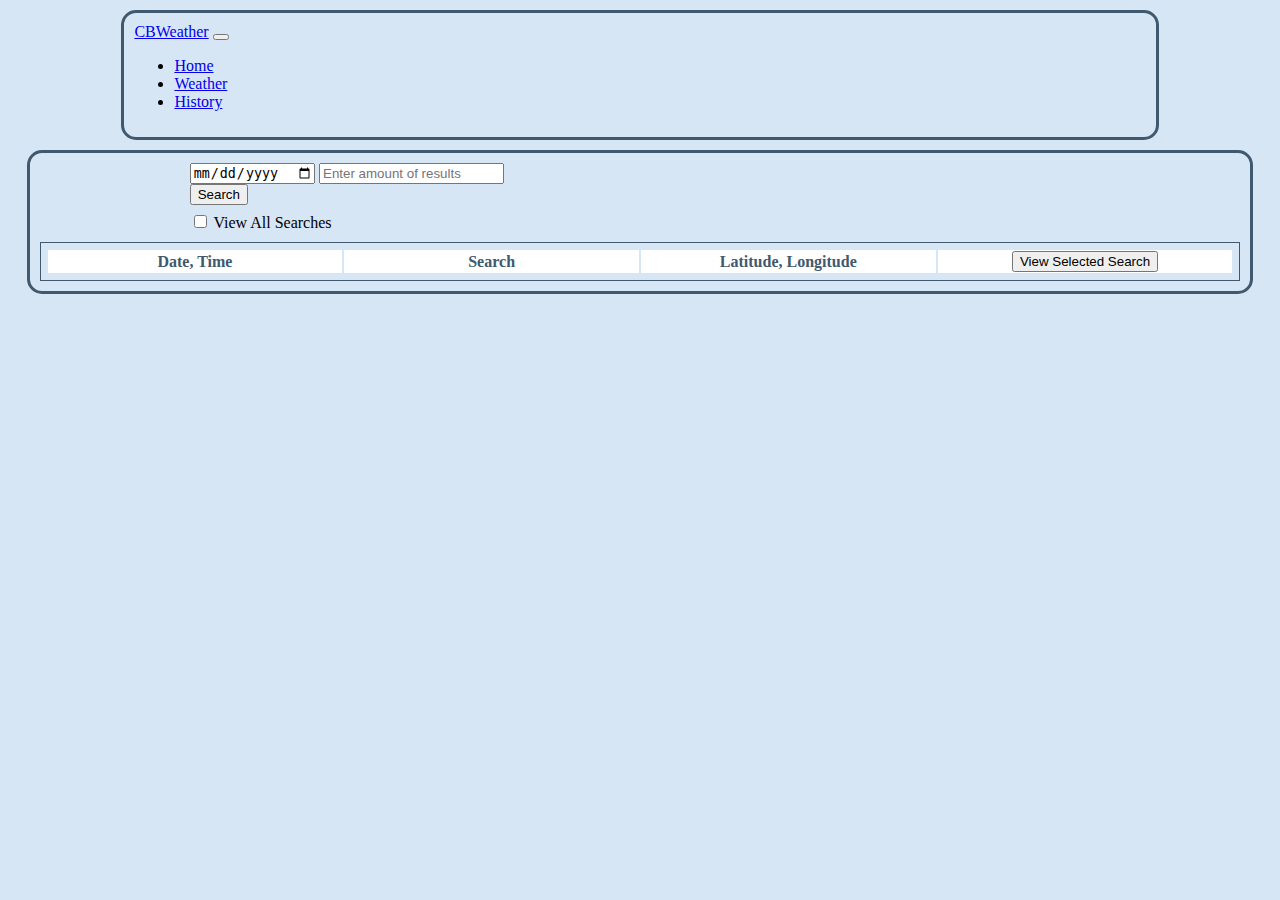
<file: history (1).html>
<!doctype html>
<html lang="en">
  <head>
    <meta charset="utf-8">
    <meta name="viewport" content="width=device-width, initial-scale=1">
    <title>CBWeather</title>
    <link href="https://cdn.jsdelivr.net/npm/bootstrap@5.2.2/dist/css/bootstrap.min.css" rel="stylesheet" integrity="sha384-Zenh87qX5JnK2Jl0vWa8Ck2rdkQ2Bzep5IDxbcnCeuOxjzrPF/et3URy9Bv1WTRi" crossorigin="anonymous">
  	
    <script src="https://code.jquery.com/jquery-3.6.0.min.js" integrity="sha256-/xUj+3OJU5yExlq6GSYGSHk7tPXikynS7ogEvDej/m4=" crossorigin="anonymous"></script>

        <script src ="home.js"></script> 
	<link rel="stylesheet" href="mystyle.css">


  </head>
  <body>

	<div id="nav-placeholder">
        </div>

	<div class="container" id="historyBody">
		<div class="row" id="historySearch">
			<div class="col-sm-9">
                   		<input type="date" class="form-control" id="historyCalendar">
                		<input type="number" class="form-control" id="limitSearch"  placeholder="Enter amount of results">
			</div>
                	<div class="col-sm-3">
                		<button type="button" id="historySearchButton" class="btn btn-outline-secondary">Search</button>
				<br><input type="checkbox" id="checkAll" name="allSearches" value="all">
				<label id="checkAllLabel"  for="checkAll">View All Searches</label>
                	</div>
		</div>
		<div class="table" id="historyResults">
			<table id="historyTable">
				<thead id="historyTableHeader">
					<tr>
						<th>Date, Time</th>
						<th>Search</th>
						<th>Latitude, Longitude</th>
						<th><button type="button" id="viewSearch" class="btn btn-outline-secondary">View Selected Search</button></th>
					</tr>
				</thead>
				<tbody></tbody>
			</table>
		</div>
	</div>


	<div class="container" id="weatherBodyHistory">

                <div class="row">
                        <div class="col-sm-6" id="leftHistory">
                                <div class="innerRow" id="locationNameHistory"></div>
                                <div class="innerRow" id="forecastDateHistory"></div>
                                <div class="innerRow" id="locationInfoHistory">
                                </div>
                        </div>
                        <div class="col-sm-6" id="rightHistory">
                                <div class="table" id="forecastHistory">
                                        <table id="myTableHistory">
                                                <thead id="tableHeaderHistory">
                                                        <tr>
<th>Date</th>
                                                                <th>High</th>
                                                                <th>Low</th>
                                                                <th>Forecast</th>
                                                                <th>Visibility</th>
                                                                <th>Humidity</th>
                                                        </tr>
                                                </thead>
                                                <tbody>
                                                </tbody>
                                </div>
                        </div>
                </div>
        </div>



    <script src="https://cdn.jsdelivr.net/npm/bootstrap@5.2.2/dist/js/bootstrap.bundle.min.js" integrity="sha384-OERcA2EqjJCMA+/3y+gxIOqMEjwtxJY7qPCqsdltbNJuaOe923+mo//f6V8Qbsw3" crossorigin="anonymous"></script>
  </body>
</html>
</file>
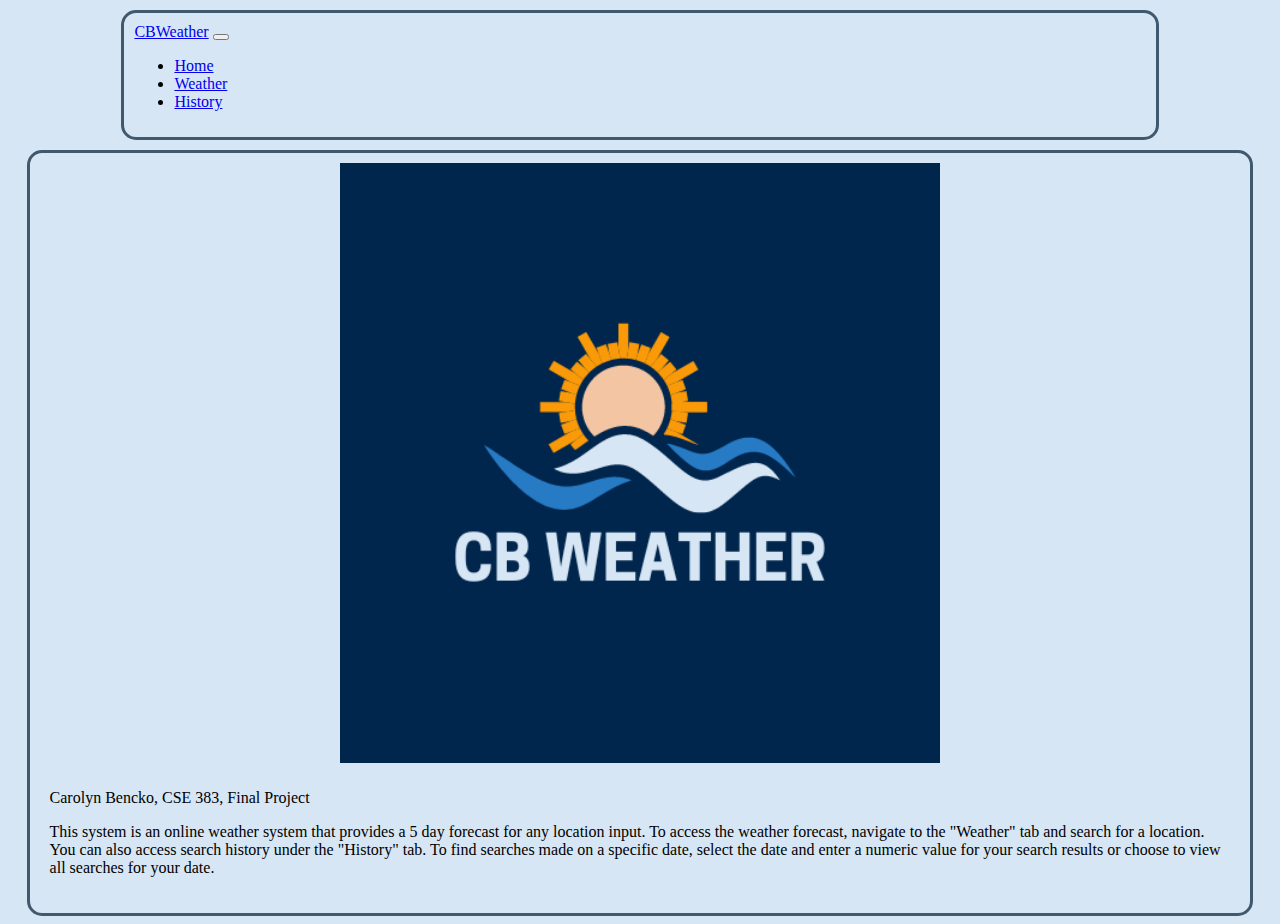
<file: home (1).html>
<!doctype html>
<html lang="en">
  <head>
    <meta charset="utf-8">
    <meta name="viewport" content="width=device-width, initial-scale=1">
    <title>CBWeather</title>
	<link href="https://cdn.jsdelivr.net/npm/bootstrap@5.2.2/dist/css/bootstrap.min.css" rel="stylesheet" integrity="sha384-Zenh87qX5JnK2Jl0vWa8Ck2rdkQ2Bzep5IDxbcnCeuOxjzrPF/et3URy9Bv1WTRi" crossorigin="anonymous">
  
	<script src="https://code.jquery.com/jquery-3.6.0.min.js" integrity="sha256-/xUj+3OJU5yExlq6GSYGSHk7tPXikynS7ogEvDej/m4=" crossorigin="anonymous"></script>

	<script src ="home.js"></script>
	<link rel="stylesheet" href="mystyle.css">
  </head>
  <body>
	<div id="nav-placeholder">
	</div>

	<div class="container" id="homeBody">
		<div class="row">
			<div class="col-sm-4" id="homePhoto">
				<img src="CBWeatherLogo.png" id="imageLogo"  alt="myLogo" >
			</div>
			<div class="col-sm-8" id="homeInfo"> 
				<p> Carolyn Bencko, CSE 383, Final Project </p> 
				<p> This system is an online weather system that provides a 5 day forecast for any location input. To access the weather forecast, navigate to the "Weather" tab and search for a location. You can also access search history under the "History" tab. To find searches made on a specific date, select the date and enter a numeric value for your search results or choose to view all searches for your date. </p>
			</div>
		</div>
	</div>




    <script src="https://cdn.jsdelivr.net/npm/bootstrap@5.2.2/dist/js/bootstrap.bundle.min.js" integrity="sha384-OERcA2EqjJCMA+/3y+gxIOqMEjwtxJY7qPCqsdltbNJuaOe923+mo//f6V8Qbsw3" crossorigin="anonymous"></script>
  </body>
</html>
</file>
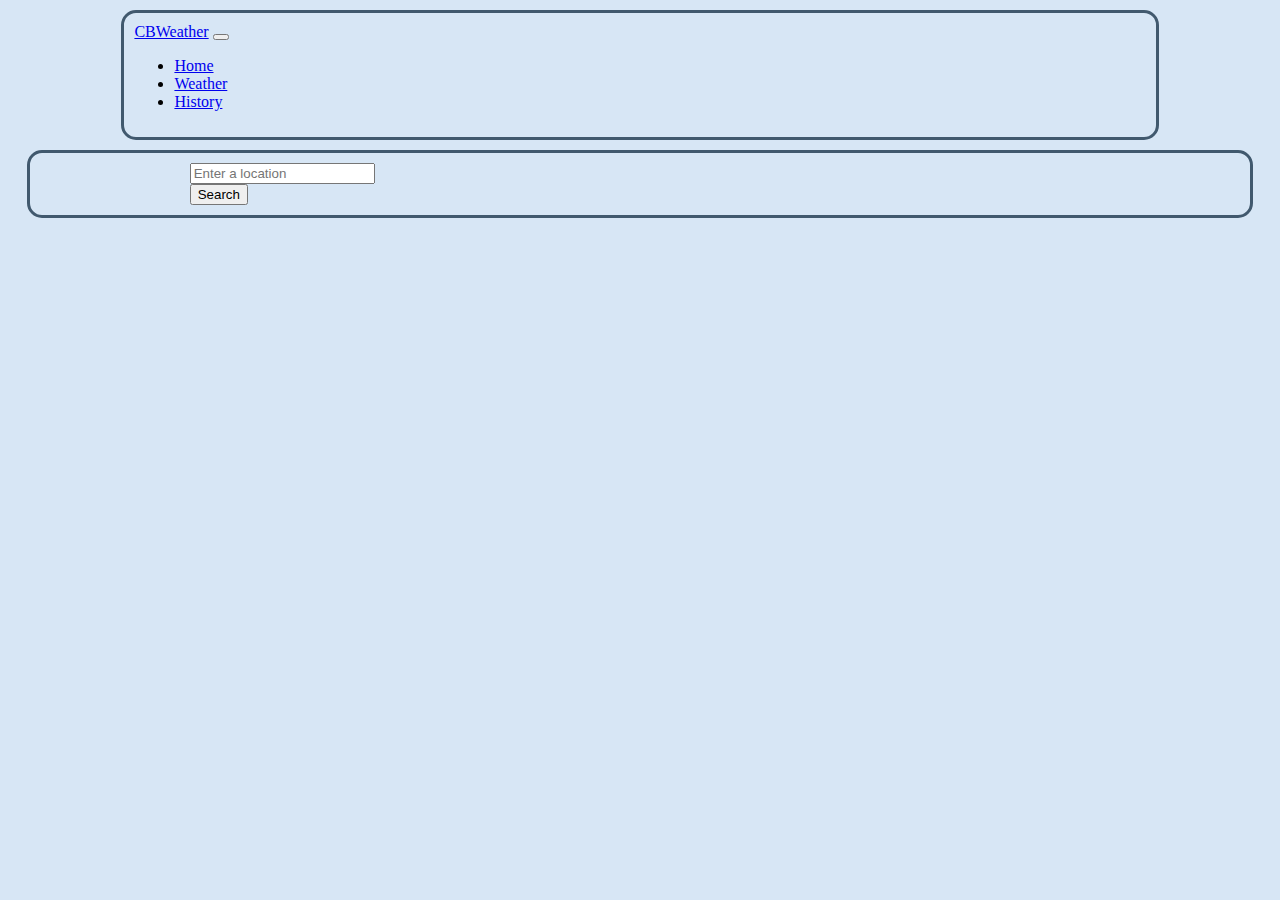
<file: weather (1).html>
<!doctype html>
<html lang="en">
  <head>
    <meta charset="utf-8">
    <meta name="viewport" content="width=device-width, initial-scale=1">
    <title>CBWeather</title>
	<link href="https://cdn.jsdelivr.net/npm/bootstrap@5.2.2/dist/css/bootstrap.min.css" rel="stylesheet" integrity="sha384-Zenh87qX5JnK2Jl0vWa8Ck2rdkQ2Bzep5IDxbcnCeuOxjzrPF/et3URy9Bv1WTRi" crossorigin="anonymous">
  
	<script src="https://code.jquery.com/jquery-3.6.0.min.js" integrity="sha256-/xUj+3OJU5yExlq6GSYGSHk7tPXikynS7ogEvDej/m4=" crossorigin="anonymous"></script>

        <script src ="home.js"></script>
	<link rel="stylesheet" href="mystyle.css">

  </head>
  <body>

	  <div id="nav-placeholder">
	</div>
	
	<div class="container" id="weatherBody">
		<div class="row" id="searchBarRow">
			<div class="col-sm-10">
				<input type="text" class="form-control" id="searchBar"  placeholder="Enter a location">
			</div>
			<div class="col-sm-2">
				<button type="button" id="searchButton" class="btn btn-outline-secondary">Search</button>
		
			</div>
		</div>
		<div class="row">
			<div class="col-sm-6" id="leftBox">
				<div class="innerRow" id="locationName"></div>
				<div class="innerRow" id="forecastDate"></div>
				<div class="innerRow" id="locationInfo">
				</div>
			</div>
			<div class="col-sm-6" id="rightBox">
				<div class="table" id="forecast">
					<table id="myTable">
						<thead id="tableHeader">
							<tr>
                                                                <th>Date</th>
                                                                <th>High</th>
                                                                <th>Low</th>
                                                                <th>Forecast</th>
                                                                <th>Visibility</th>
                                                                <th>Humidity</th>
							</tr>
						</thead>
						<tbody>
						</tbody>
				</div>
			</div>
		</div>	
	</div>





    <script src="https://cdn.jsdelivr.net/npm/bootstrap@5.2.2/dist/js/bootstrap.bundle.min.js" integrity="sha384-OERcA2EqjJCMA+/3y+gxIOqMEjwtxJY7qPCqsdltbNJuaOe923+mo//f6V8Qbsw3" crossorigin="anonymous"></script>
  </body>
</html>
</file>
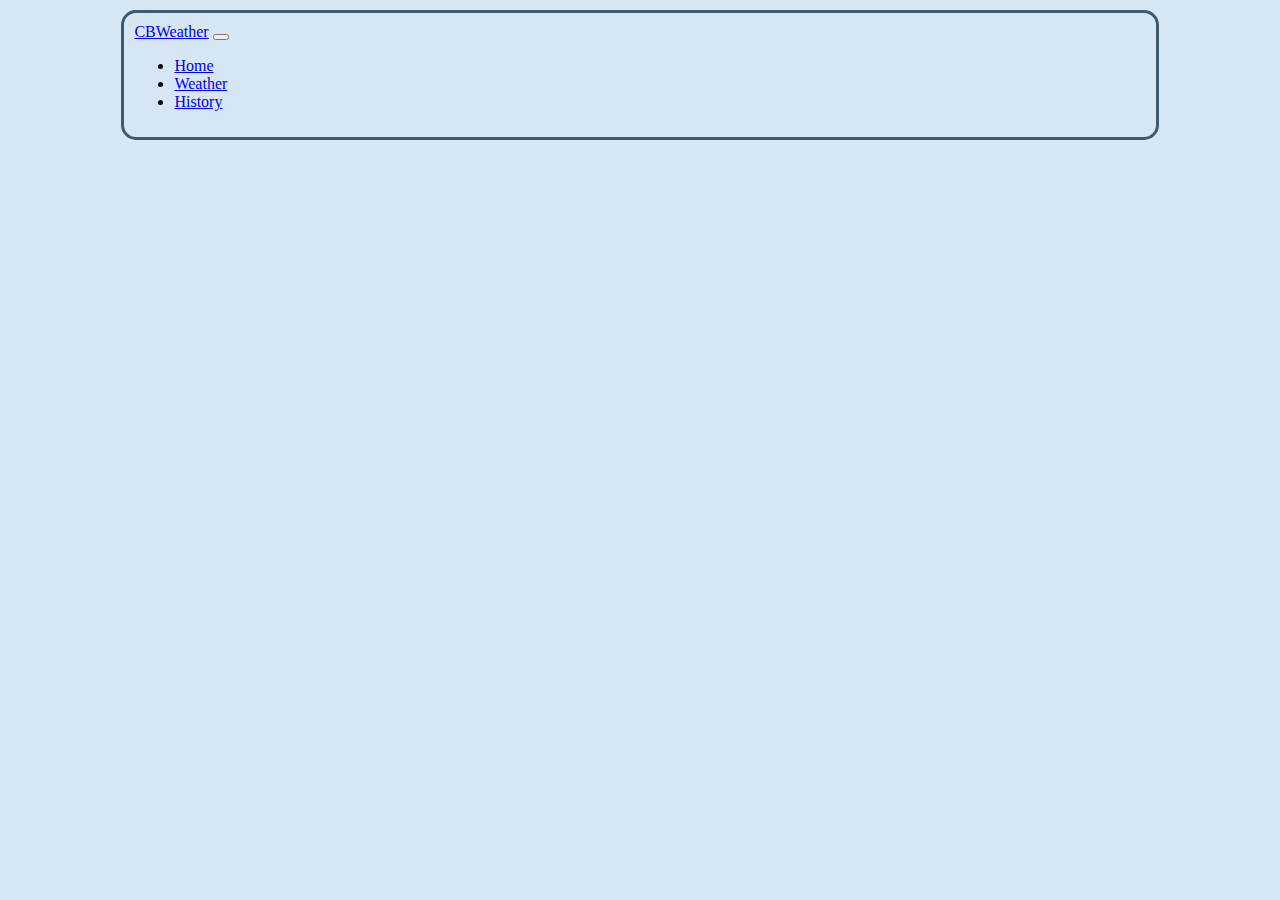
<file: weatherHistory.html>
<!doctype html>
<html lang="en">
  <head>
    <meta charset="utf-8">
    <meta name="viewport" content="width=device-width, initial-scale=1">
    <title>CBWeather</title>
        <link href="https://cdn.jsdelivr.net/npm/bootstrap@5.2.2/dist/css/bootstrap.min.css" rel="stylesheet" integrity="sha384-Zenh87qX5JnK2Jl0vWa8Ck2rdkQ2Bzep5IDxbcnCeuOxjzrPF/et3URy9Bv1WTRi" crossorigin="anonymous">
  
        <script src="https://code.jquery.com/jquery-3.6.0.min.js" integrity="sha256-/xUj+3OJU5yExlq6GSYGSHk7tPXikynS7ogEvDej/m4=" crossorigin="anonymous"></script>

        <script src ="home.js"></script>
        <link rel="stylesheet" href="mystyle.css">

  </head>
  <body>

          <div id="nav-placeholder">
        </div>

        <div class="container" id="weatherBodyHistory">

                <div class="row">
                        <div class="col-sm-6" id="leftHistory">
                                <div class="innerRow" id="locationNameHistory"></div>
                                <div class="innerRow" id="forecastDateHistory"></div>
                                <div class="innerRow" id="locationInfoHistory">
                                </div>
                        </div>
                        <div class="col-sm-6" id="rightHistory">
                                <div class="table" id="forecastHistory">
                                        <table id="myTableHistory">
                                                <thead id="tableHeaderHistory">
                                                        <tr>
<th>Date</th>
                                                                <th>High</th>
                                                                <th>Low</th>
                                                                <th>Forecast</th>
                                                                <th>Visibility</th>
                                                                <th>Humidity</th>
                                                        </tr>
                                                </thead>
                                                <tbody>
                                                </tbody>
                                </div>
                        </div>
                </div>
        </div>





    <script src="https://cdn.jsdelivr.net/npm/bootstrap@5.2.2/dist/js/bootstrap.bundle.min.js" integrity="sha384-OERcA2EqjJCMA+/3y+gxIOqMEjwtxJY7qPCqsdltbNJuaOe923+mo//f6V8Qbsw3" crossorigin="anonymous"></script>
  </body>
</html>
</file>
<file: mystyle.css>
:root{
	--blue1:#d7e6f5;
	--blueDark:#41596e;
}
body{
	background-color: var(--blue1);
	font-family: "Geneva";
}

.navbar{
	margin:auto;
        width: 80%;
        margin-top: 10px;
        border: 3px solid var(--blueDark);
        border-radius: 15px;
	padding: 10px;
	font-family: "Geneva";
}

#weatherBody{
	margin: auto;
	width: 95%;
	margin-top: 10px;
	border: 3px solid var(--blueDark);
	border-radius: 15px;
	padding: 10px;
}
#homeBody{
        margin:auto;
        width:95%;
        margin-top: 10px;
        border: 3px solid var(--blueDark);
        border-radius: 15px;
        padding: 10px;
}
#searchBarRow{
	margin:auto;
	width: 75%;
}
#historyBody{
	margin:auto;
        width:95%;
        margin-top: 10px;
        border: 3px solid var(--blueDark);
        border-radius: 15px;
        padding: 10px;
	display: block;
}
#historySearch{
	margin:auto;
	width:75%;
}
#locationName{
	background-color: var(--blueDark);
	color:#ffffff;
	margin:auto;
	margin-top: 20px;
	margin-bottom: 20px;
	margin-right: 20px;
	padding: 10px;
	text-align: center;
}
#forecastDate{
        background-color: var(--blueDark);
        color:#ffffff;
        margin:auto;
        margin-top: 20px;
        margin-bottom: 20px;
        margin-right: 20px;
        padding: 10px;
        text-align: center;
}
#locationInfo{
	padding: 10px;
	margin: auto;
	display: block;
	width: 50%;
	text-align: center;
}
#forecast{
	padding:10px;
	margin: auto;
	margin-top: 20px;
}
#leftBox{
	display: none;
}
#rightBox{
	display: none;
}
#myTable{
	border: 1px solid var(--blueDark);
	text-align: center;
	padding: 5px;
	table-layout: fixed;
	width: 100%;
}
th{
	background-color: white;
	color: var(--blueDark);
	width: 25%;
}
td{
	width: 25%;
}
#locationInfo img{
	align: center;
}
#locationInfo p{
	align: center;
}
.JSONCol{
	word-wrap: break-word;
	font-size: 5px;
}
#historyTable{
	border: 1px solid var(--blueDark);
        text-align: center;
        padding: 5px;
        table-layout: fixed;
        width: 100%;
	margin-top: 10px;
}
#weatherBodyHistory{
	display: none;
        margin: auto;
        width: 95%;
        margin-top: 10px;
        border: 3px solid var(--blueDark);
        border-radius: 15px;
        padding: 10px;
}
#myTableHistory{
        border: 1px solid var(--blueDark);
        text-align: center;
        padding: 5px;
        table-layout: fixed;
        width: 100%;
}
#locationNameHistory{
        background-color: var(--blueDark);
        color:#ffffff;
        margin:auto;
        margin-top: 20px;
        margin-bottom: 20px;
        margin-right: 20px;
        padding: 10px;
        text-align: center;
}
#forecastDateHistory{
        background-color: var(--blueDark);
        color:#ffffff;
        margin:auto;
        margin-top: 20px;
        margin-bottom: 20px;
        margin-right: 20px;
        padding: 10px;
        text-align: center;
}
#locationInfoHistory{
	padding: 10px;
        margin: auto;
        display: block;
        width: 50%;
        text-align: center;
}
#forecastHistory{
        padding:10px;
        margin: auto;
        margin-top: 20px;
}
#checkAll{
	margin-top:10px;
}
#checkAllLabel{
	margin-top:10px;
}
#homePhoto img{
	margin: auto;
	display: block;
	width: 50%;
}
#homeInfo{
	padding: 10px;
}
#locationInfoHistory img{
	align: center;
}
#locationInfoHistory p{
        align: center;
}
</file>
